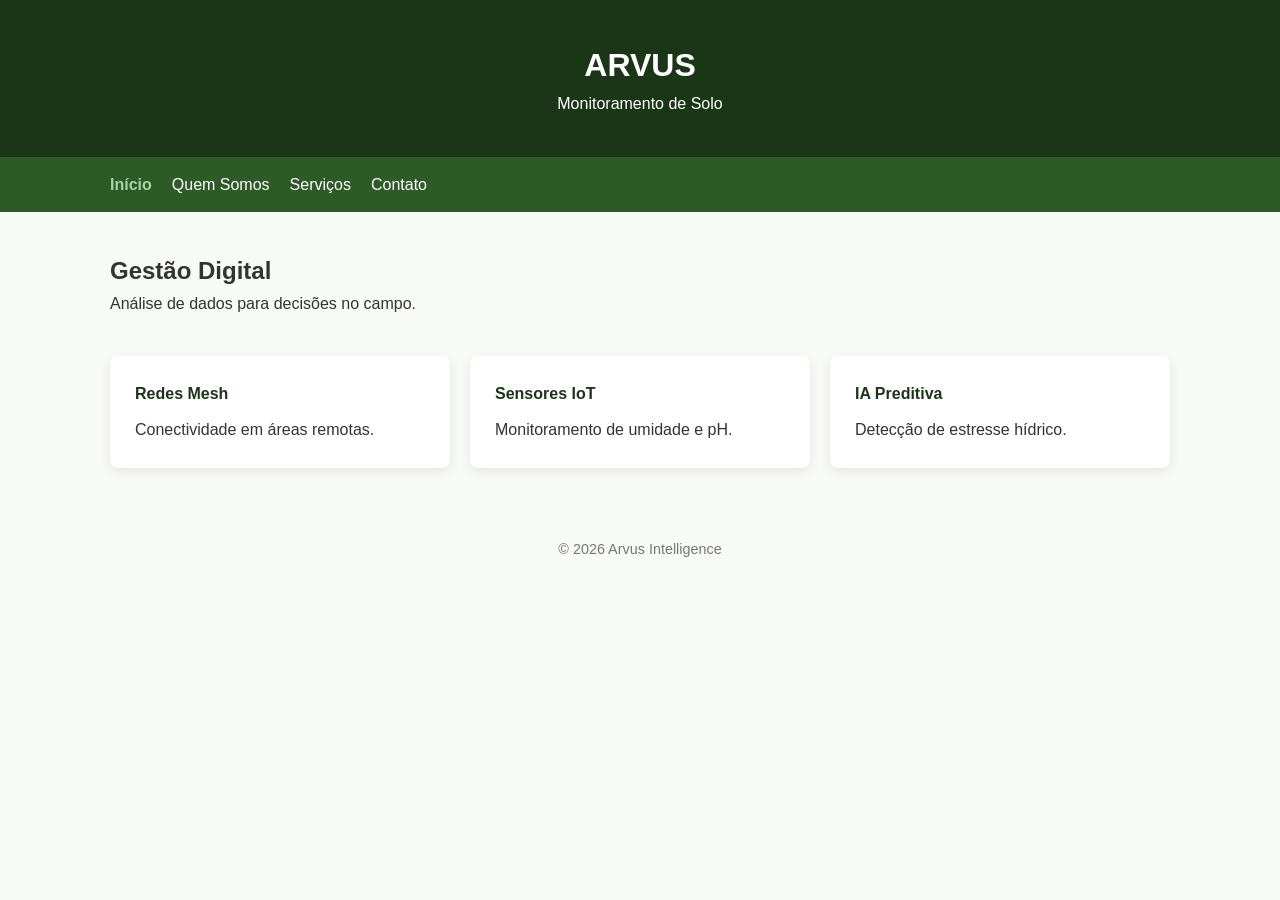
<file: TF01/website/index.html>
<!DOCTYPE html>
<html lang="pt-BR">
<head>
    <meta charset="UTF-8">
    <title>Arvus - Home</title>
    <link rel="stylesheet" href="css/style.css">
</head>
<body>
    <header class="cabecalho"><div class="container"><h1>ARVUS</h1><p>Monitoramento de Solo</p></div></header>
    <nav class="menu"><div class="container">
        <a href="index.html" class="atual">Início</a><a href="sobre.html">Quem Somos</a><a href="servicos.html">Serviços</a><a href="contato.html">Contato</a>
    </div></nav>
    <main class="container">
        <section style="margin: 40px 0;"><h2>Gestão Digital</h2><p>Análise de dados para decisões no campo.</p></section>
        <div class="grade">
            <article class="cartao"><h4>Redes Mesh</h4><p>Conectividade em áreas remotas.</p></article>
            <article class="cartao"><h4>Sensores IoT</h4><p>Monitoramento de umidade e pH.</p></article>
            <article class="cartao"><h4>IA Preditiva</h4><p>Detecção de estresse hídrico.</p></article>
        </div>
    </main>
    <footer class="rodape"><p>&copy; 2026 Arvus Intelligence</p></footer>
</body>
</html>
</file>
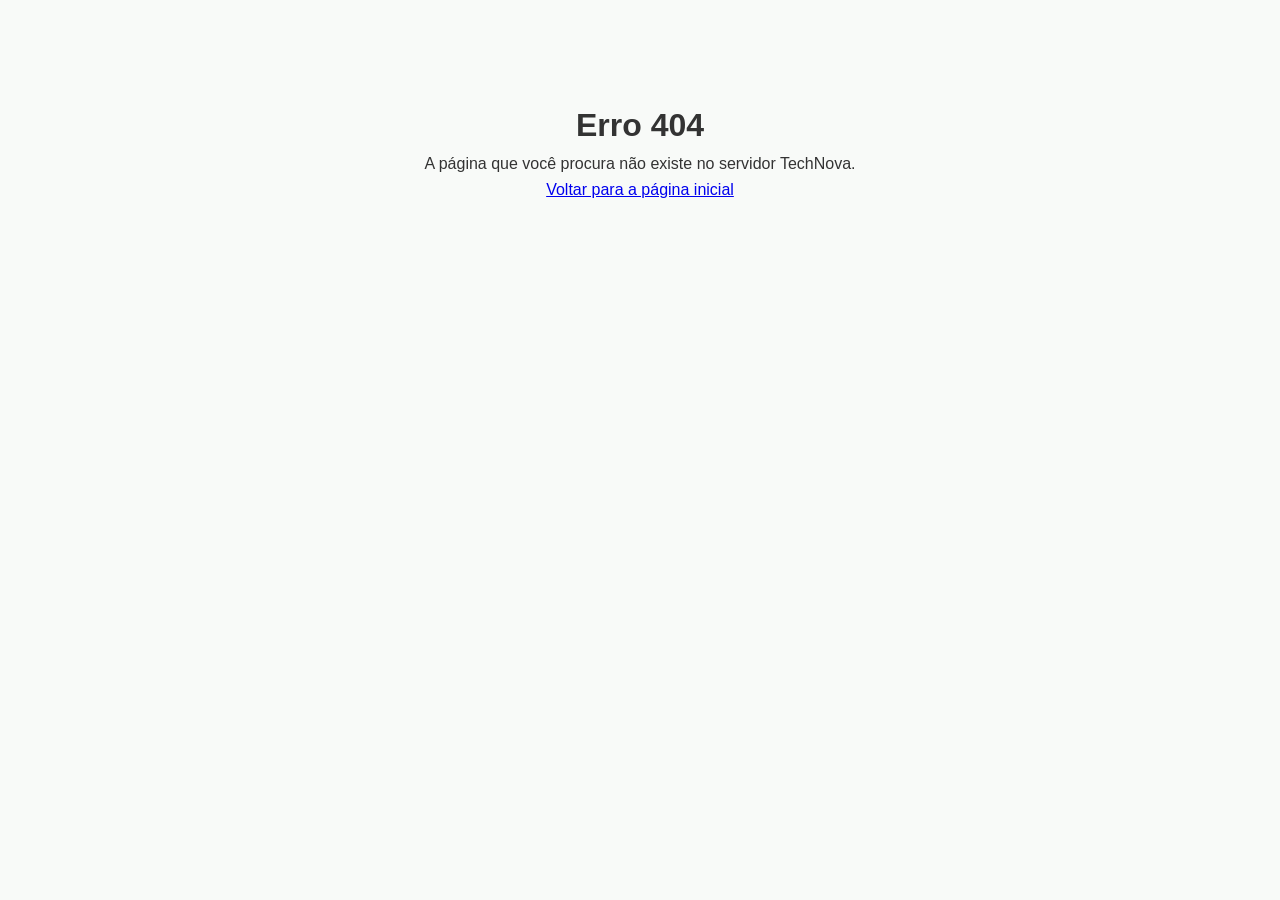
<file: TF01/website/.404.html>
<!DOCTYPE html>
<html lang="pt-BR">
<head>
    <meta charset="UTF-8">
    <title>404 - Página não encontrada</title>
    <link rel="stylesheet" href="css/style.css">
</head>
<body>
    <div class="container" style="text-align:center; padding-top:100px;">
        <h1>Erro 404</h1>
        <p>A página que você procura não existe no servidor TechNova.</p>
        <a href="index.html">Voltar para a página inicial</a>
    </div>
</body>
</html>
</file>
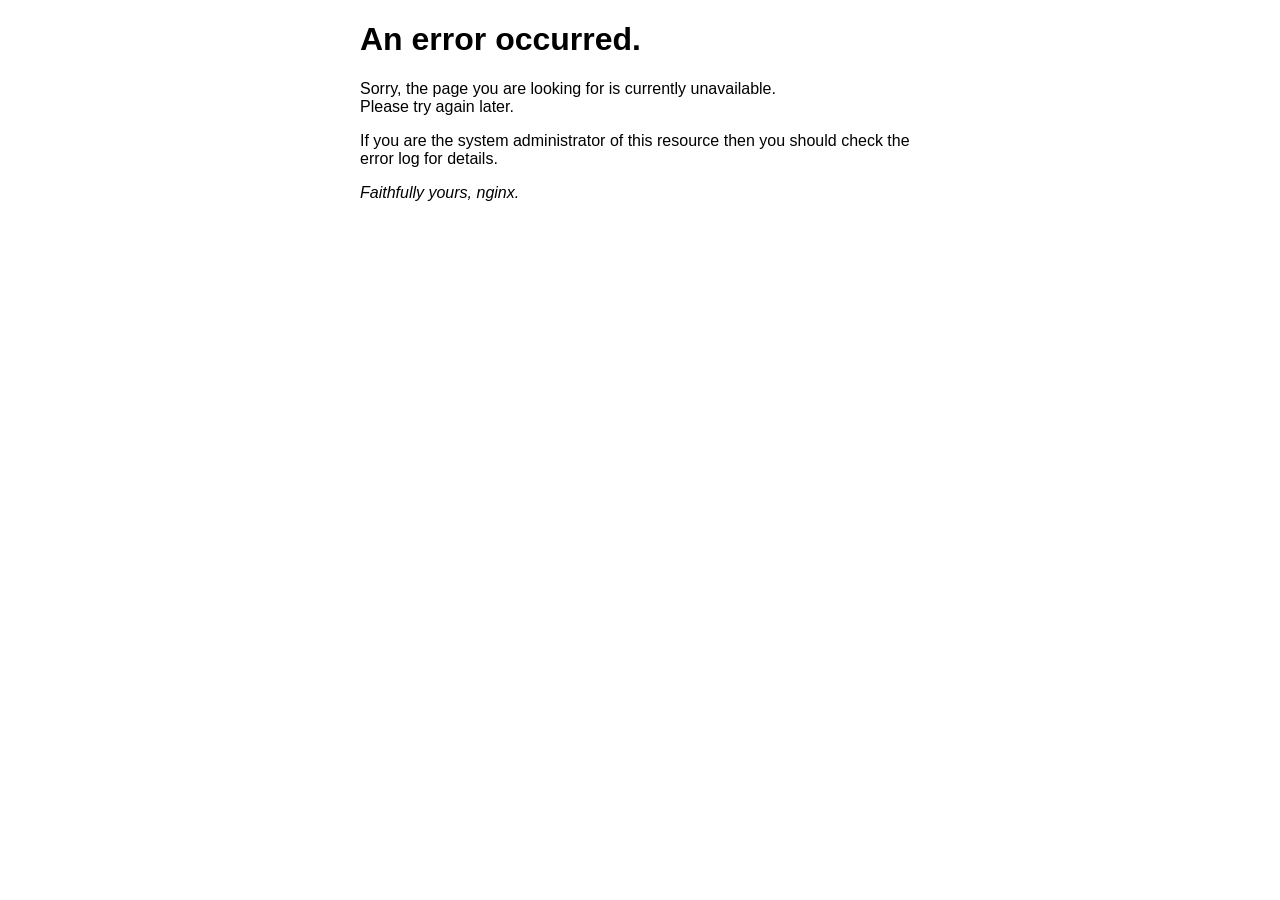
<file: TF01/website/.50x.html>
<!DOCTYPE html>
<html>
<head>
<title>Error</title>
<style>
html { color-scheme: light dark; }
body { width: 35em; margin: 0 auto;
font-family: Tahoma, Verdana, Arial, sans-serif; }
</style>
</head>
<body>
<h1>An error occurred.</h1>
<p>Sorry, the page you are looking for is currently unavailable.<br/>
Please try again later.</p>
<p>If you are the system administrator of this resource then you should check
the error log for details.</p>
<p><em>Faithfully yours, nginx.</em></p>
</body>
</html>
</file>
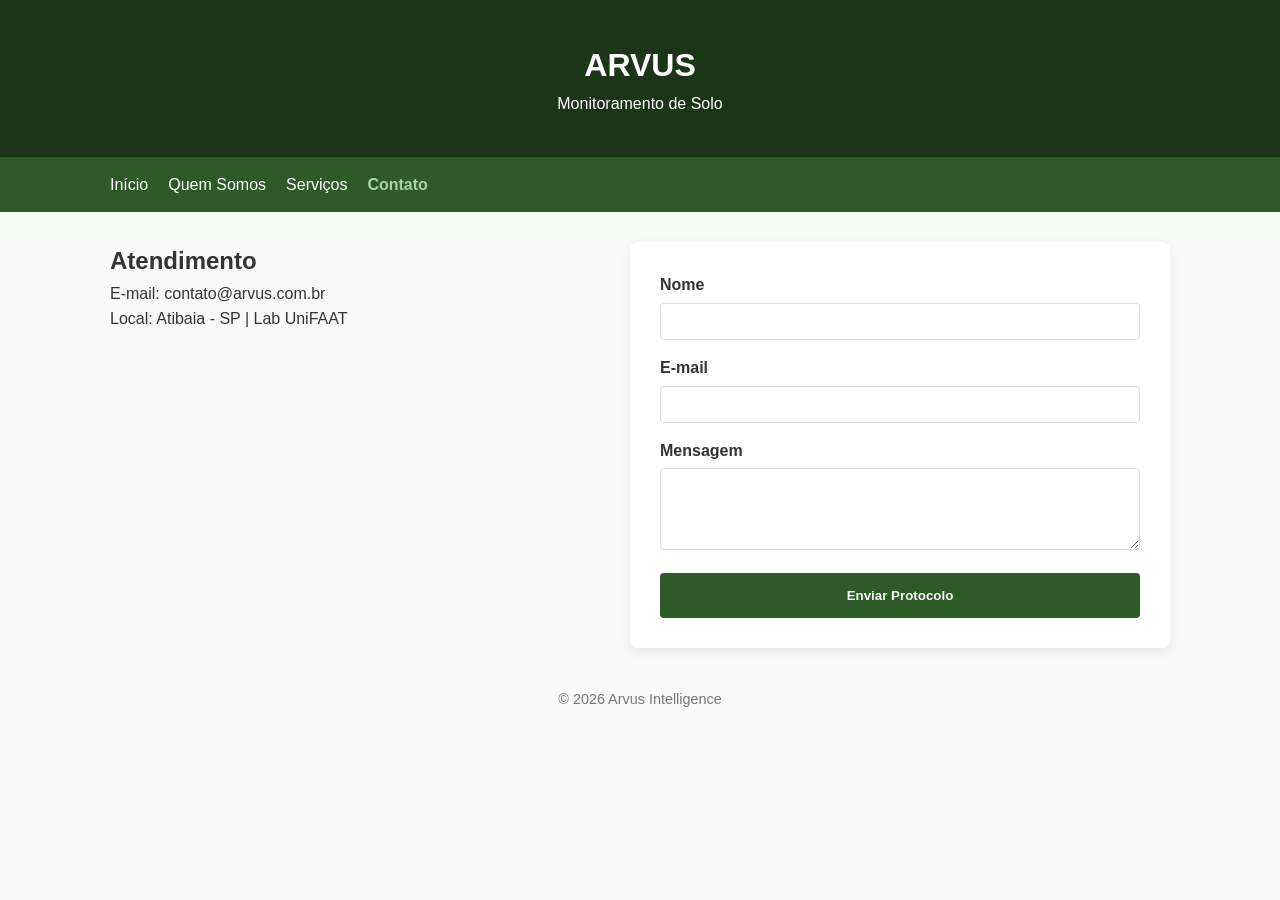
<file: TF01/website/contato.html>
<!DOCTYPE html>
<html lang="pt-BR">
<head>
    <meta charset="UTF-8">
    <title>Contato | Arvus</title>
    <link rel="stylesheet" href="css/style.css">
</head>
<body>
    <header class="cabecalho"><div class="container"><h1>ARVUS</h1><p>Monitoramento de Solo</p></div></header>
    <nav class="menu"><div class="container">
        <a href="index.html">Início</a><a href="sobre.html">Quem Somos</a><a href="servicos.html">Serviços</a><a href="contato.html" class="atual">Contato</a>
    </div></nav>
    <main class="container">
        <div class="flex-split">
            <section style="flex: 1;">
                <h2>Atendimento</h2>
                <p>E-mail: contato@arvus.com.br</p>
                <p>Local: Atibaia - SP | Lab UniFAAT</p>
            </section>
            <form class="formulario">
                <div class="campo"><label>Nome</label><input type="text" required></div>
                <div class="campo"><label>E-mail</label><input type="email" required></div>
                <div class="campo"><label>Mensagem</label><textarea rows="4"></textarea></div>
                <button type="submit" class="botao">Enviar Protocolo</button>
            </form>
        </div>
    </main>
    <footer class="rodape"><p>&copy; 2026 Arvus Intelligence</p></footer>
</body>
</html>
</file>
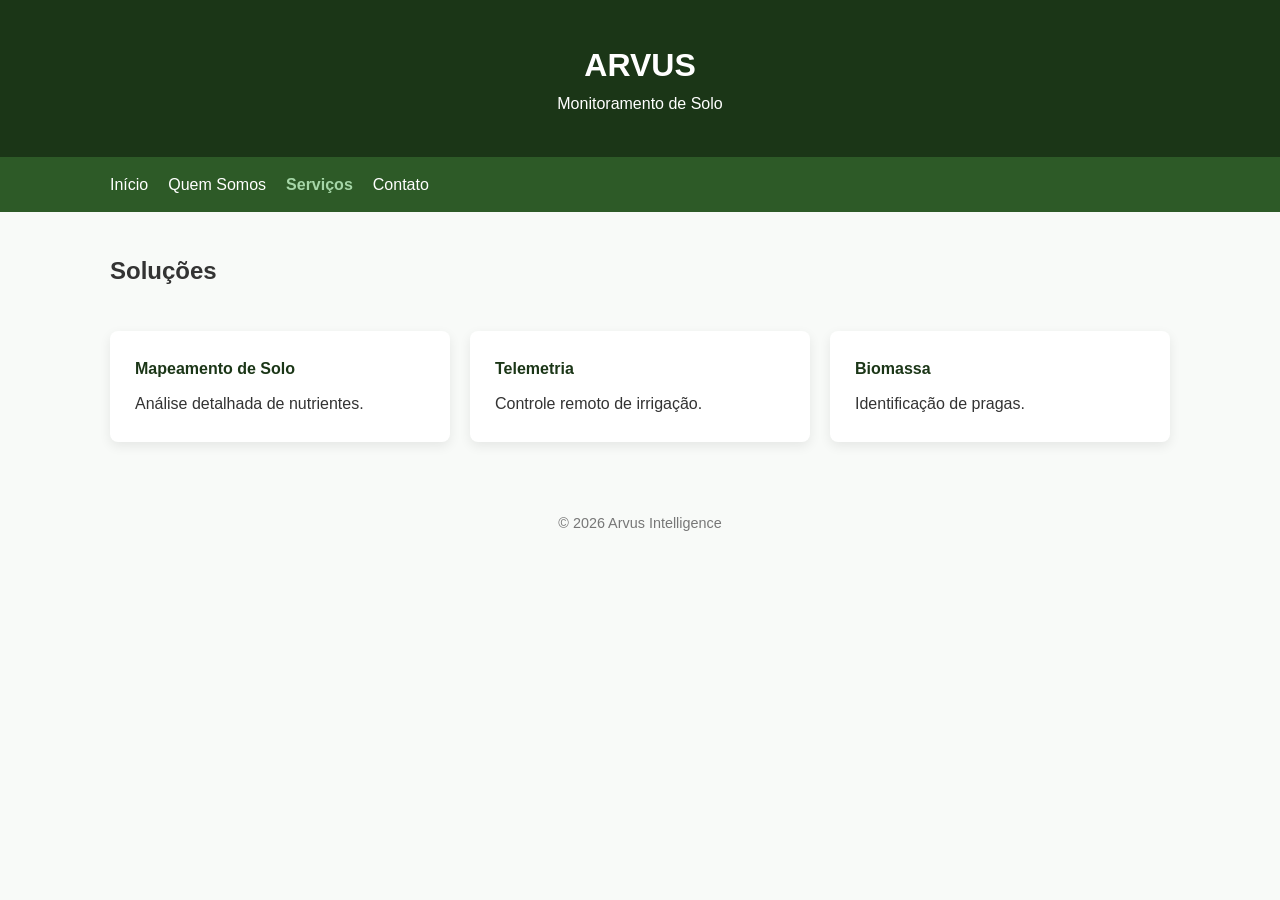
<file: TF01/website/servicos.html>
<!DOCTYPE html>
<html lang="pt-BR">
<head>
    <meta charset="UTF-8">
    <title>Serviços | Arvus</title>
    <link rel="stylesheet" href="css/style.css">
</head>
<body>
    <header class="cabecalho"><div class="container"><h1>ARVUS</h1><p>Monitoramento de Solo</p></div></header>
    <nav class="menu"><div class="container">
        <a href="index.html">Início</a><a href="sobre.html">Quem Somos</a><a href="servicos.html" class="atual">Serviços</a><a href="contato.html">Contato</a>
    </div></nav>
    <main class="container">
        <section style="margin: 40px 0;"><h2>Soluções</h2></section>
        <div class="grade">
            <div class="cartao"><h4>Mapeamento de Solo</h4><p>Análise detalhada de nutrientes.</p></div>
            <div class="cartao"><h4>Telemetria</h4><p>Controle remoto de irrigação.</p></div>
            <div class="cartao"><h4>Biomassa</h4><p>Identificação de pragas.</p></div>
        </div>
    </main>
    <footer class="rodape"><p>&copy; 2026 Arvus Intelligence</p></footer>
</body>
</html>
</file>
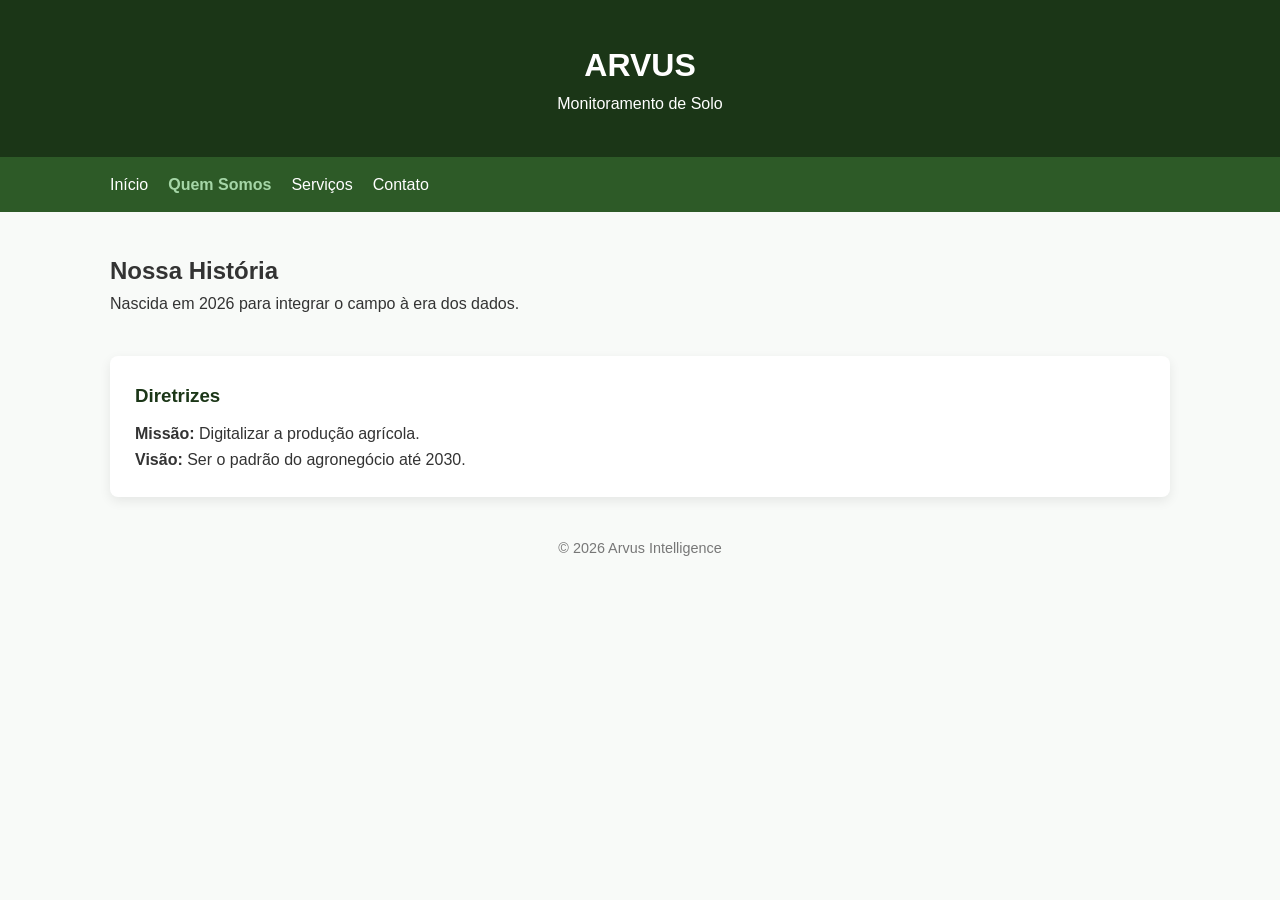
<file: TF01/website/sobre.html>
<!DOCTYPE html>
<html lang="pt-BR">
<head>
    <meta charset="UTF-8">
    <title>Sobre | Arvus</title>
    <link rel="stylesheet" href="css/style.css">
</head>
<body>
    <header class="cabecalho"><div class="container"><h1>ARVUS</h1><p>Monitoramento de Solo</p></div></header>
    <nav class="menu"><div class="container">
        <a href="index.html">Início</a><a href="sobre.html" class="atual">Quem Somos</a><a href="servicos.html">Serviços</a><a href="contato.html">Contato</a>
    </div></nav>
    <main class="container">
        <section style="margin: 40px 0;"><h2>Nossa História</h2><p>Nascida em 2026 para integrar o campo à era dos dados.</p></section>
        <div class="cartao">
            <h3>Diretrizes</h3>
            <p><strong>Missão:</strong> Digitalizar a produção agrícola.</p>
            <p><strong>Visão:</strong> Ser o padrão do agronegócio até 2030.</p>
        </div>
    </main>
    <footer class="rodape"><p>&copy; 2026 Arvus Intelligence</p></footer>
</body>
</html>
</file>
<file: TF01/website/css/style.css>
/* VARIÁVEIS DE ESTILO */
:root {
    --cor-primaria: #1b3617;
    --cor-secundaria: #2d5a27;
    --cor-destaque: #a5d6a7;
    --cor-texto: #333;
    --cor-fundo: #f8faf8;
    --raio: 8px;
    --sombra: 0 4px 12px rgba(0,0,0,0.08);
}

/* RESET E BASE */
* { margin: 0; padding: 0; box-sizing: border-box; }
body { font-family: sans-serif; background: var(--cor-fundo); color: var(--cor-texto); line-height: 1.6; }

/* LAYOUT REUTILIZÁVEL */
.container { max-width: 1100px; margin: 0 auto; padding: 0 20px; }
.grade { display: grid; grid-template-columns: repeat(auto-fit, minmax(280px, 1fr)); gap: 20px; margin: 30px 0; }
.flex-split { display: flex; flex-wrap: wrap; gap: 40px; margin-top: 30px; }

/* COMPONENTES TIPO PADRÃO */
.cabecalho { background: var(--cor-primaria); color: white; padding: 40px 0; text-align: center; }
.menu { background: var(--cor-secundaria); padding: 15px 0; position: sticky; top: 0; z-index: 10; }
.menu a { color: white; text-decoration: none; margin-right: 20px; transition: 0.3s; }
.menu a.atual { color: var(--cor-destaque); font-weight: bold; }

.cartao { background: white; padding: 25px; border-radius: var(--raio); box-shadow: var(--sombra); }
.cartao h3, .cartao h4 { color: var(--cor-primaria); margin-bottom: 10px; }

.formulario { flex: 1; min-width: 300px; background: white; padding: 30px; border-radius: var(--raio); box-shadow: var(--sombra); }
.campo { margin-bottom: 15px; }
.campo label { display: block; margin-bottom: 5px; font-weight: bold; }
.campo input, .campo textarea { width: 100%; padding: 10px; border: 1px solid #ddd; border-radius: 4px; }

.botao { background: var(--cor-secundaria); color: white; border: none; padding: 15px; border-radius: 4px; cursor: pointer; width: 100%; font-weight: bold; }
.botao:hover { background: var(--cor-primaria); }

.rodape { text-align: center; padding: 40px 0; color: #777; font-size: 0.9rem; }

/* RESPONSIVIDADE */
@media (max-width: 768px) { .flex-split { flex-direction: column; } .menu { text-align: center; } }
</file>
